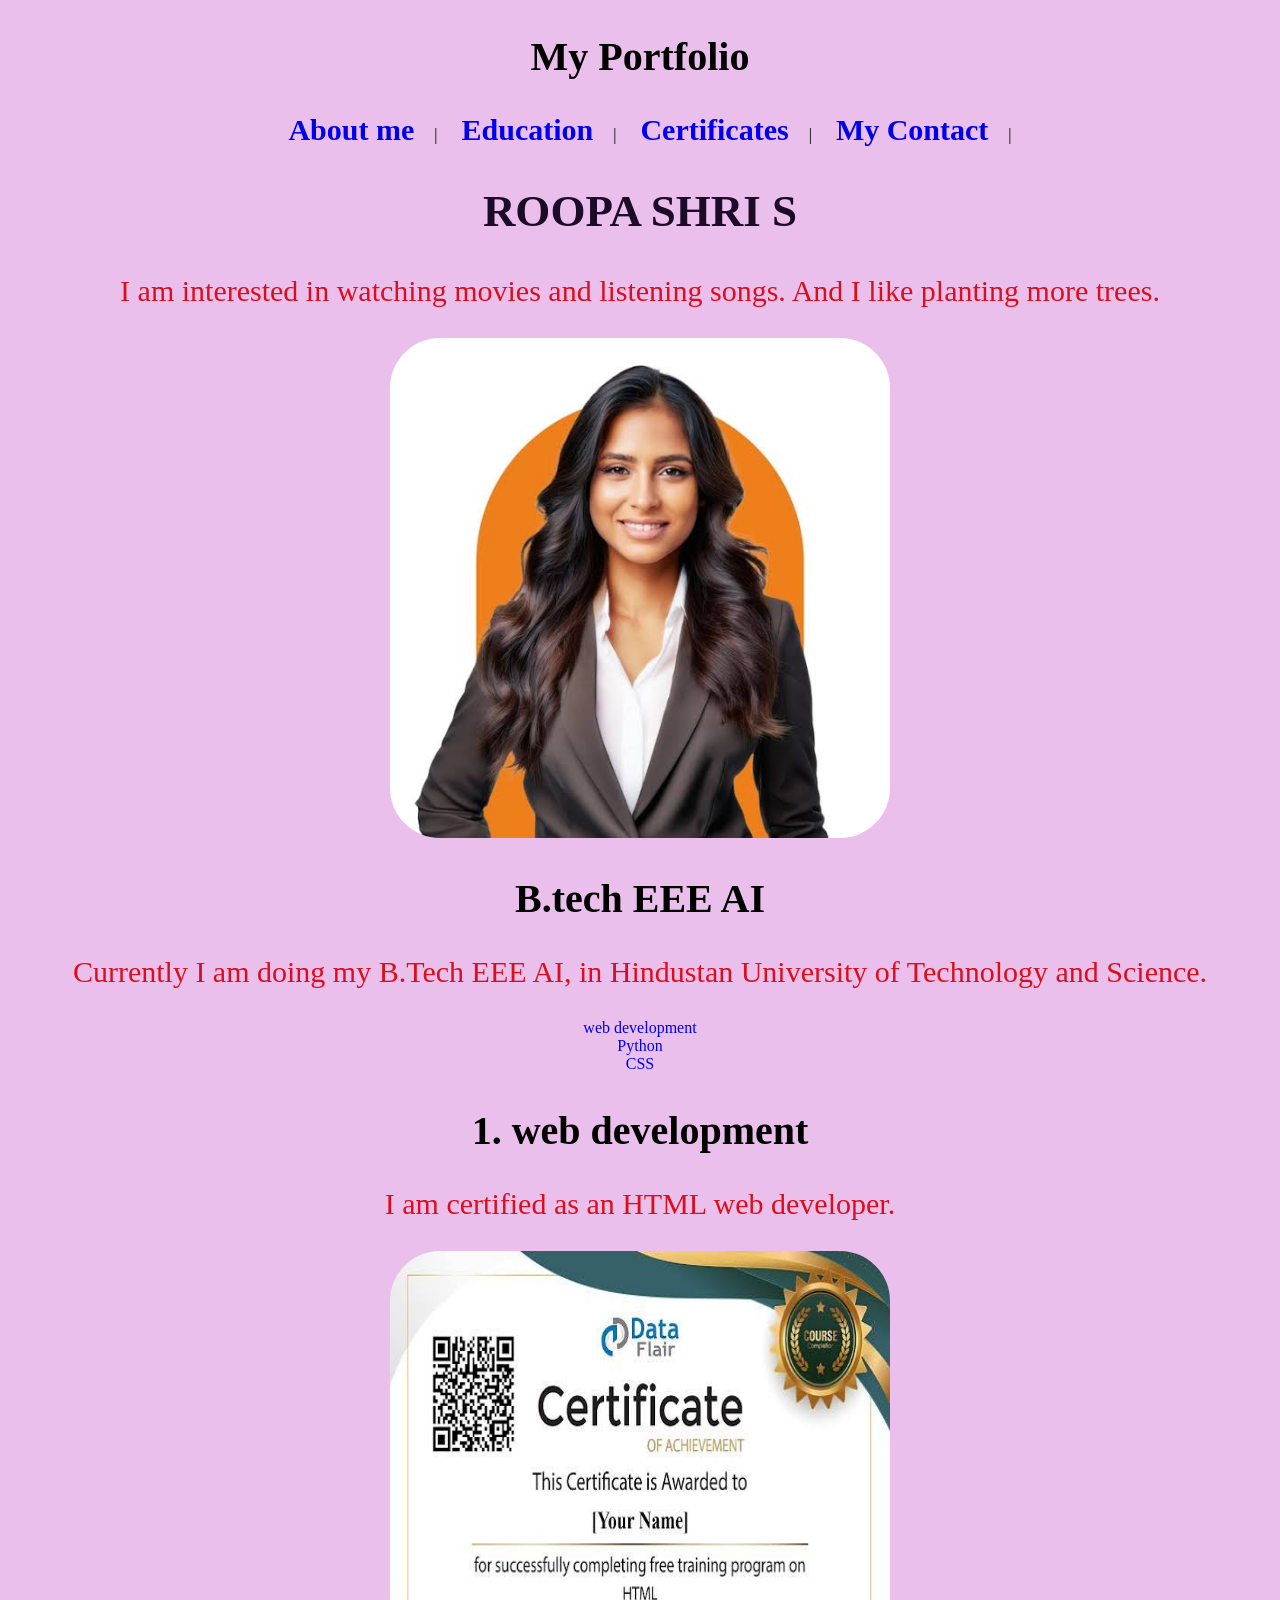
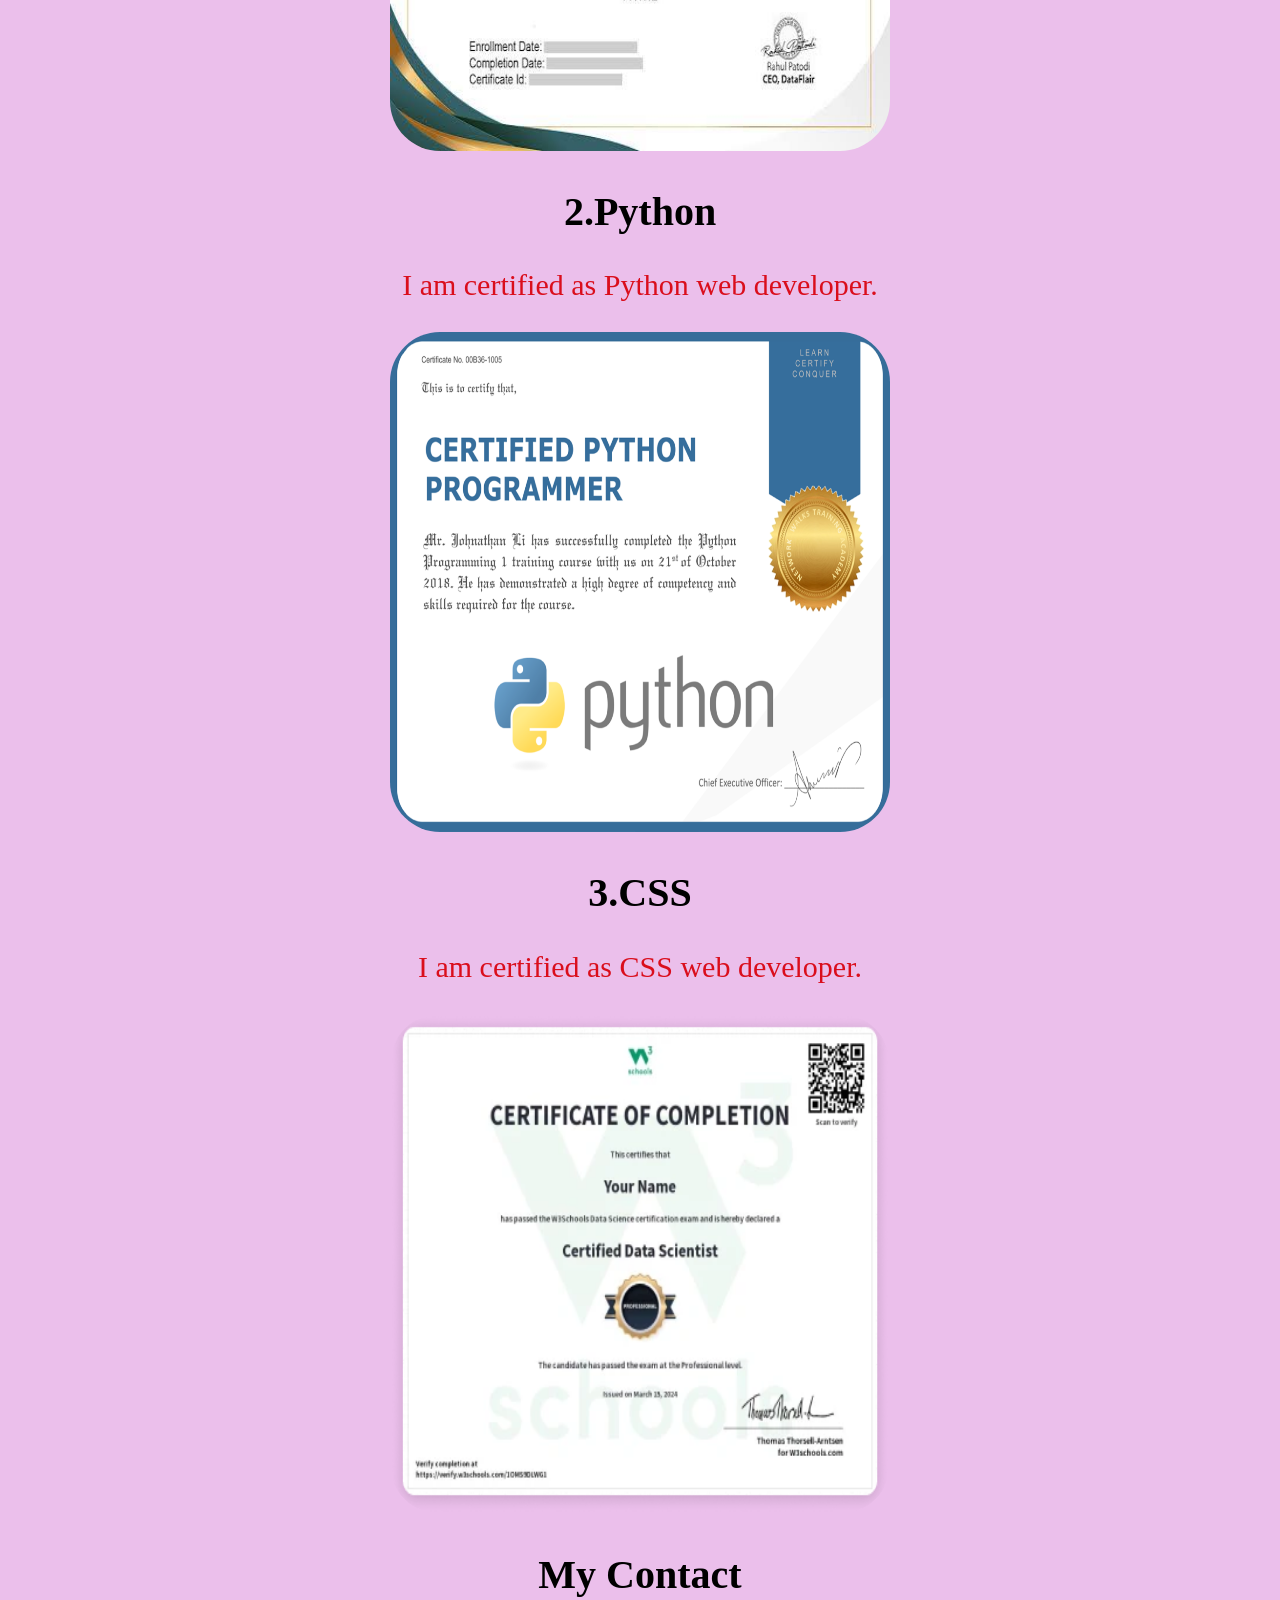
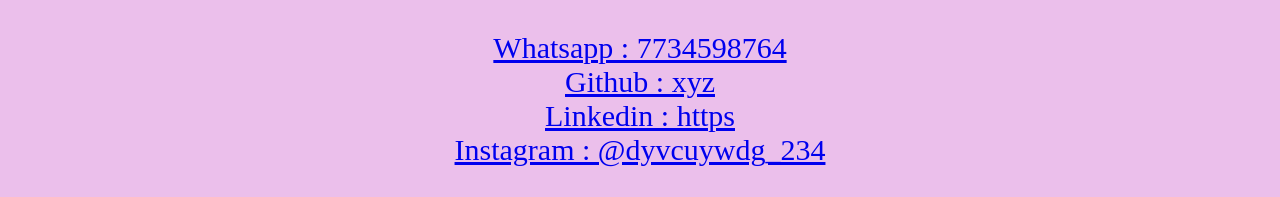
<file: index.html>
<!DOCTYPE html>
<html lang="en">
<head>
    <meta charset="UTF-8">
    <meta name="viewport" content="width=device-width, initial-scale=1.0">
    <title>Document</title>
    <!-- external css -->
    <link rel="stylesheet" href="style3.css">
</head>
<body>
    <header>
        <h2> My Portfolio </h2>
        <nav>
            <a href="#About me">About me</a>|
            <a href="#Education">Education</a>|
            <a href="#Certificate">Certificates</a>|
            <a href="#My Contact">My Contact</a>|
        </nav>
    </header>
        <section id="About me" class="Hero-section">
        <div class="hero-container">
            <div class="hero-content">
                <h1>
                    ROOPA SHRI S
                </h1>
                <p>
                    I am interested in watching movies and listening songs.
                    And I like planting more trees.
                </p>
            </div>
            <div class="hero-image">
                <img  src="roopa.png" alt="Image">
            </div>
            
        </div>   
        </section>

        <section id="Education" class="Education-section">
            <h2> B.tech EEE AI </h2>
            <p>
                Currently I am doing my B.Tech EEE AI, in Hindustan University of Technology and Science.
            </p>
        </section>

        <section id="Certificate" class="Certificate-section">

            <nav>
                <a href="#web development">web development</a><br>
                <a href="#Python">Python</a><br>
                <a href="#CSS">CSS</a><br>
            </nav>
            <div class="Certificate-container">
                <div class="Certificate-card">
                    <h2>1. web development</h2>
                    <p>I am certified as an HTML web developer.</p>
                    <div class="Certificate-image">
                        <img src="HTML.png" alt="Image">
                    </div>
                </div>
                
                <div class="Certificate-card">
                    <h2> 2.Python </h2>
                    <p>I am certified as Python web developer.</p>
                    <div class="Certificate-image">
                        <img src="Python.png" alt="Image">
                    </div>
                </div>

                <div class="Certificate-card">
                    <h2> 3.CSS </h2>
                    <p>I am certified as CSS web developer.</p>
                    <div class="Certificate-image">
                        <img src="CSS.png" alt="Image">
                    </div>
                </div>
        </section>

        <section id="My Contact" class="Contact-section">
            <div class="contact-container">
                <div class="contact-content">
                    <h2> My Contact </h2>
                    <p>
                        <a href="#whatsapp">Whatsapp : 7734598764</a><br>
                        <a href="#github">Github : xyz</a><br>
                        <a href="#linkedin">Linkedin : https</a><br>
                        <a href="#instagram">Instagram : @dyvcuywdg_234</a><br>
                    </p>
                </div>
            </div>
        </section>
</body>
</html>
</file>
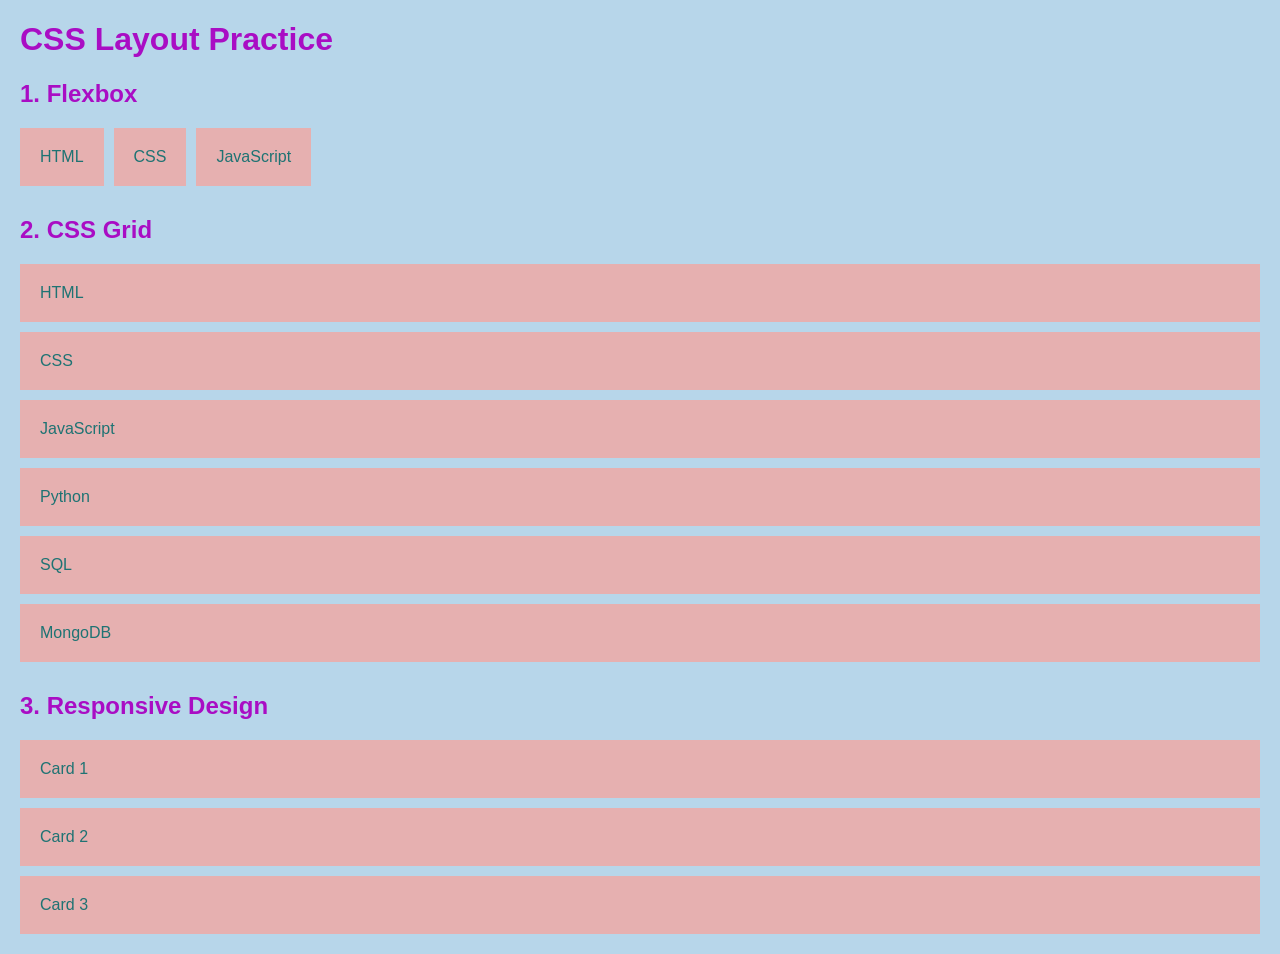
<file: layout.html>
<!DOCTYPE html>
<html lang="en">
<head>
    <meta charset="UTF-8">
    <meta name="viewport" content="width=device-width, initial-scale=1.0">
    <title>CSS Layout Practice</title>
    <link rel="stylesheet" href="style2.css">
</head>
<body>

    <h1>CSS Layout Practice</h1>

    <!-- Flexbox -->
    <section>
        <h2>1. Flexbox</h2>
        <div class="flex-container">
            <div>HTML</div>
            <div>CSS</div>
            <div>JavaScript</div>
        </div>
    </section>

     <!-- CSS Grid -->
    <section>
        <h2>2. CSS Grid</h2>
        <div class="grid-container">
            <div>HTML</div>
            <div>CSS</div>
            <div>JavaScript</div>
            <div>Python</div>
            <div>SQL</div>
            <div>MongoDB</div>
        </div>
    </section>
    
    <!-- Responsive Design -->
    <secton>
        <h2>3. Responsive Design </h2>
        <div class="responsive-container">
            <div>Card 1</div>
            <div>Card 2</div>
            <div>Card 3</div>
        </div>
    </secton>
    
</body>
</html>
</file>
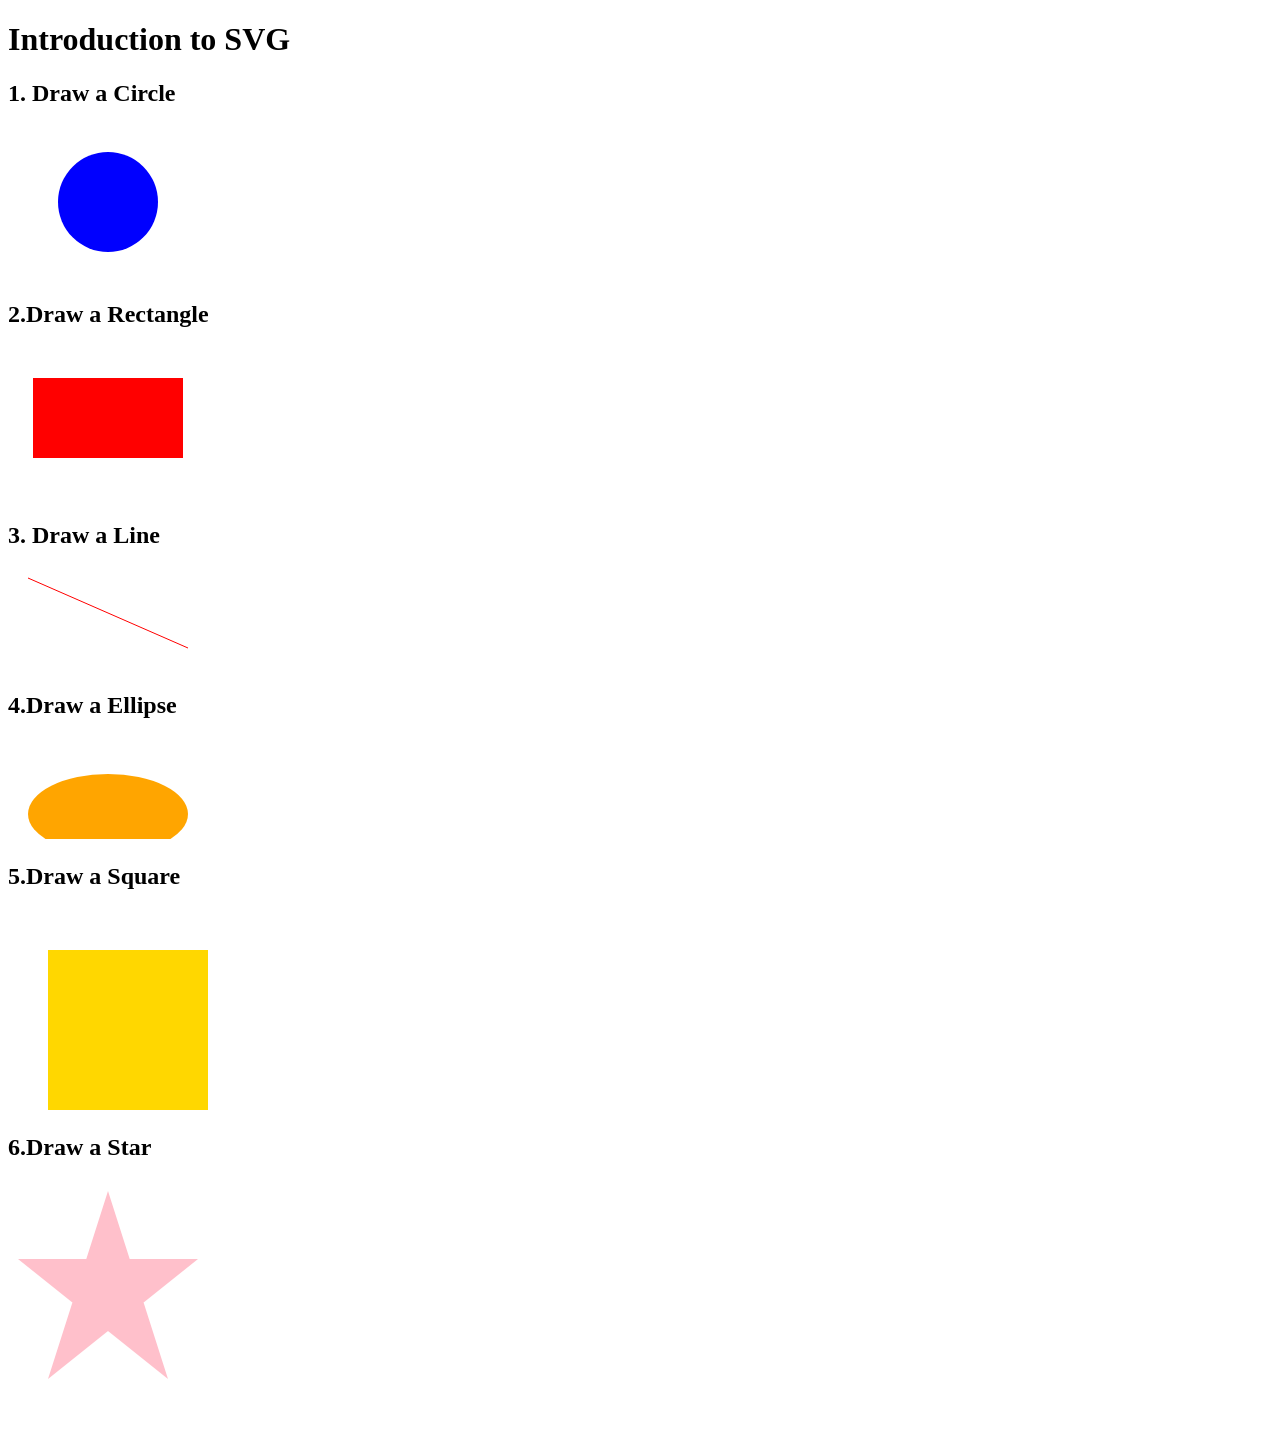
<file: svg.html>
<!DOCTYPE html>
<html lang="en">
<head>
    <meta charset="UTF-8">
    <meta name="viewport" content="width=device-width, initial-scale=1.0">
    <title>SVG Example</title>
</head>
<body>
    <h1>Introduction to SVG</h1>

    <h2>1. Draw a Circle</h2>

    <svg width="200" height="150">
        <circle cx="100" cy="75" r="50" fill="blue"/>
    </svg>

    <h2> 2.Draw a Rectangle </h2>

    <svg width="200" height="150">
        <rect width="150" height="80" x="25" y="30" fill="red"/>
    </svg>

    <h2>3. Draw a Line</h2>

    <svg width="200" height="100">
        <line x1="20" y1="10" x2="180" y2="80" stroke="red" stroke-width/>
    </svg>

    <h2> 4.Draw a Ellipse</h2>

    <svg width="200" height="100">
        <ellipse cx="100" cy="75" rx="80" ry="40" fill="orange"/>
    </svg>

    <h2> 5.Draw a Square</h2>

    <svg width="200" height="200">
    <rect width="200" height="200" x="40" y="40" fill="gold">
    </svg>

    <h2> 6.Draw a Star</h2>
    <svg width="500" height="250">
        <polygon points="100,10,40,198,190,78,10,78,160,198"
                 fill="pink" stroke-width/>
    </svg>
    
</body>
</html>
</file>
<file: style3.css>
body {
    background-color: #ebbfeb;
}

h1 {
    color: #1c0b28;
    font-size: 32px;
}

p {
    color: #da0e1c;
    font-size: 16px;
}

h1 {
    text-align: center;
}

h2 {
    text-align: center;
}

p {
    text-align: center;
}

h1 {
    font-size: 45px;
}
h2 {
    font-size: 40px;
}

p {
    font-size: 30px;
}


header nav {
    text-align: center;
 }

header nav a {
    padding: 20px;
    text-decoration: none;
}
.hero-image{
    text-align: center;
}

header nav a {
    font-weight: bold;
    font-size: 30px;
}
img {
    width: 500px;
    height: 500px;
}

img {
    border-radius: 10%;
}
.Certificate-image {
    text-align: center;
}
nav {
    text-align:center;
}
nav a {
    text-decoration: none;
}
eader {
    height: 150px;
    padding: 20px 40px;
}
eader {
    height: 150px;
    padding: 20px 40px;
</file>
<file: style2.css>
/* Basic Styling */
body {
    font-family: Arial, sans-serif;
    margin: 20px;
    background-color: rgb(183, 214, 234);
    color:rgb(30, 115, 115);
}

h1, h2 {
    color:rgb(169, 13, 196);
}
section {
    margin-bottom: 30px;
}
/*  1. Flexbox */
.flex-container {
    display: flex;
    flex-direction: row;
    gap: 10px;
}

.flex-container div {
    background-color: rgb(230, 176, 176);
    padding: 20px;
}

/*  2. CSS Grid */
.grid-container {
    display: grid;
    grid-template-columns: repeat(3, 1fr);
    gap: 10px;
}

.grid-container div {
    background-color: rgb(230, 176, 176);
    padding: 20px;
}

/*  Responsive Design */
.responsive-container {
    display: grid;
    grid-template-columns: repeat(1, 10fr);
    gap: 10px;
}

.responsive-container div {
    background-color: rgb(230, 176, 176);
    padding: 20px;
}
/* 
/* Tablet */
@media (max-width: 100px) {
    .grid-container,
    .responsive-container {
        grid-template-columns: repeat(2, 1fr);
    }
}
/* Mobile */
@media (max-width: 480px) {
    .flex-container {
        flex-direction: column;
    }
}
.grid-container,
.responsive-container{
    grid-template-columns: 1fr;
}
</file>
